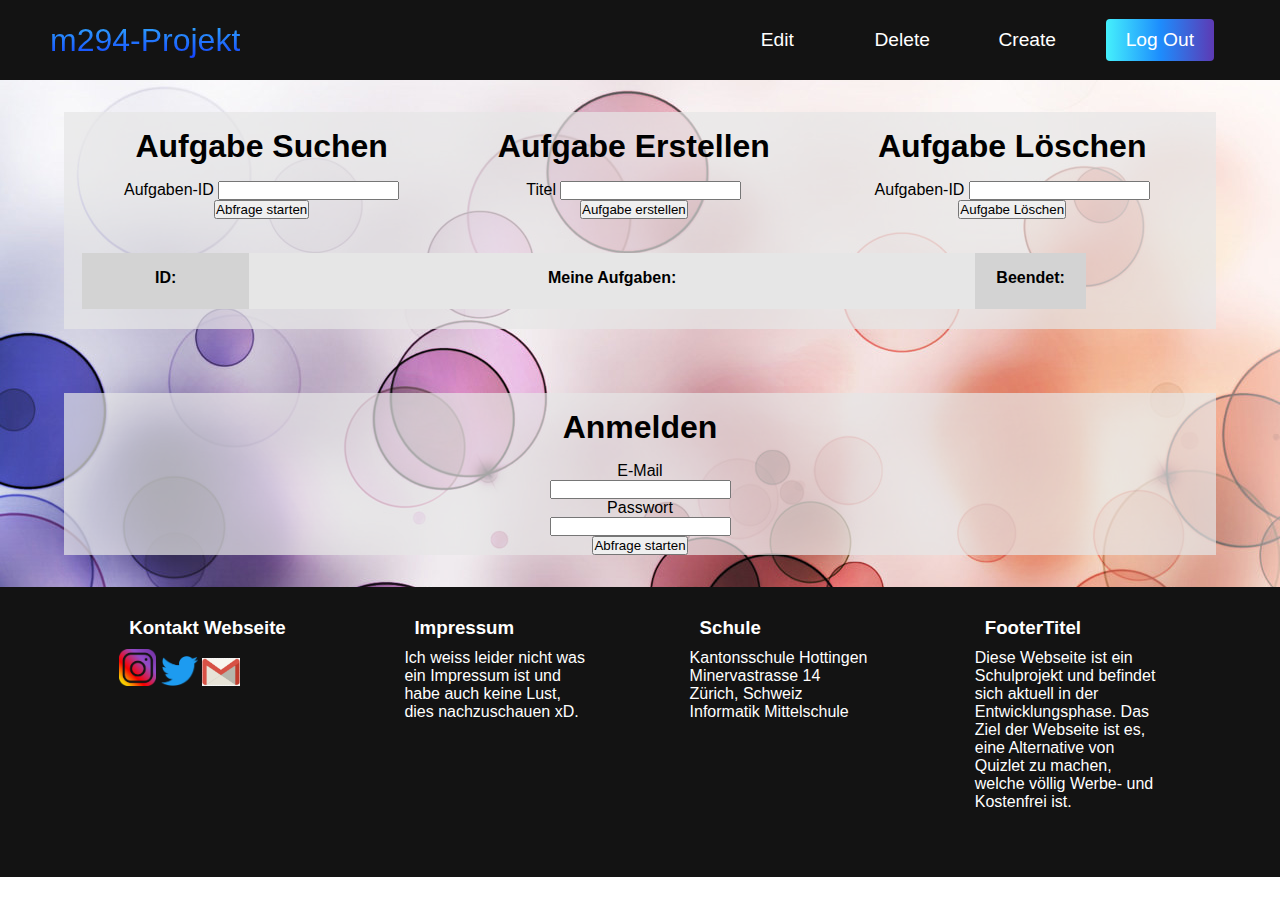
<file: index.html>
<!DOCTYPE html>
<html lang="en">
<head>
    <meta charset="UTF-8">
    <meta http-equiv="X-UA-Compatible" content="IE=edge">
    <meta name="viewport" content="width=device-width, initial-scale=1.0">
    <link rel="stylesheet" href="styles.css" />
    <script type="text/javascript" src="app-style.js"></script>
    <script type="text/javascript" src="index.js"></script>
    <title>Startseite</title>
</head>
<body>
    <header>
        <nav class="navbar">
            <div class="navbar__container">
                <a href="index.html" id="navbar__logo">m294-Projekt</a>
                <div class="navbar__toggle" id="mobile-menu">
                    <span class="bar"></span> <span class="bar"></span>
                    <span class="bar"></span>
                </div>
                <ul class="navbar__menu loggedIn">
                    <li class="navbar__item">
                        <a href="edit.html" class="navbar__links" id="edit-page">Edit</a>
                    </li>
                    
                    <li class="navbar__item">
                        <a href="delete.html" class="navbar__links" id="delete-page">Delete</a>
                    </li>

                    <li class="navbar__item">
                        <a href="create.html" class="navbar__links" id="create-page">Create</a>
                    </li>

                    <li class="navbar__btn">
                        <a href="logout.html" class="button" id="login">Log Out</a>
                    </li>
                </ul>
            </div>
        </nav>
    </header>
    <main id="background">
        <div id="maindiv" class="loggedIn">
            <div class="forms">
                <div>
                    <h1>Aufgabe Suchen</h1>
                    <form id="ToDoListForm">
                        <label for="identifierInput">Aufgaben-ID</label>
                        <input type="number" name="identifier" id="identifierInput" required />
                        <button type="submit">Abfrage starten</button>
                    </form>
                </div>
                <div>
                    <h1>Aufgabe Erstellen</h1>
                    <form id="createForm">
                        <label for="titleInput">Titel</label>
                        <input type="text" name="title" id="titleInput" />
                        <button type="submit">Aufgabe erstellen</button>
                    </form>
                </div>
                <div>
                    <h1>Aufgabe Löschen</h1>
                    <form id="deleteForm">
                        <label for="idInput">Aufgaben-ID</label>
                        <input type="number" name="identifier" id="idInput" />
                        <button type="submit">Aufgabe Löschen</button>
                    </form>
                </div>
            </div>
            <div id="tasks">
                <table>
                    <thead>
                        <td class="taskHolder">
                            <div class="taskDivId">
                                <p><b>ID:</b></p>
                            </div>
                            <div class="taskDivTitle">
                                <p><b>Meine Aufgaben:</b></p>
                            </div>
                            <div class="taskDivCompleted">
                                <p>
                                    <label for="taskCompletedCheckbox"><b>Beendet:</b></label>
                                </p>
                            </div>
                        </td>
                    </thead>
                    <tbody class="taskHolder">

                    </tbody>
                </table>
            </div>
        </div>
        <div id="logindiv">
            <h1>Anmelden</h1>
            <form id="loginForm">
                <label for="eMailInput">E-Mail</label>
                <input type="email" name="eMail" id="eMailInput" required />
                <label for="passwordInput">Passwort</label>
                <input type="password" name="password" id="passwordInput" required />
                <button type="submit">Abfrage starten</button>
            </form>
        </div>
    </main>

    <footer>
        <div>
            <h3>Kontakt Webseite</h3>
            <a href="https://www.instagram.com/" target="_blank"><img width="20%" src="pictures/instagram.png" alt="Bild"/></a>
            <a href="https://twitter.com/" target="_blank"><img width="20%" src="pictures/twitter.webp" alt="Bild"/></a>
            <a href="mailto:info.quizz@gmail.com" target="_blank"><img width="20%" src="pictures/gmail.jpg" alt="Bild"/></a>
        </div>
        <div>
            <h3>Impressum</h3>
            <p1>Ich weiss leider nicht was ein Impressum ist und habe auch keine Lust, dies nachzuschauen xD.</p1>
        </div>
        <div>
            <h3>Schule</h3>
            <p1>Kantonsschule Hottingen<br>Minervastrasse 14<br>Zürich, Schweiz<br>Informatik Mittelschule</p1>
        </div>
        <div>
            <h3>FooterTitel</h3>
            <p1>Diese Webseite ist ein Schulprojekt und befindet sich aktuell in der Entwicklungsphase. Das Ziel der Webseite ist es, eine Alternative von Quizlet zu machen, welche völlig Werbe- und Kostenfrei ist.</p1>
        </div>
    </footer>
</body>
</html>
</file>
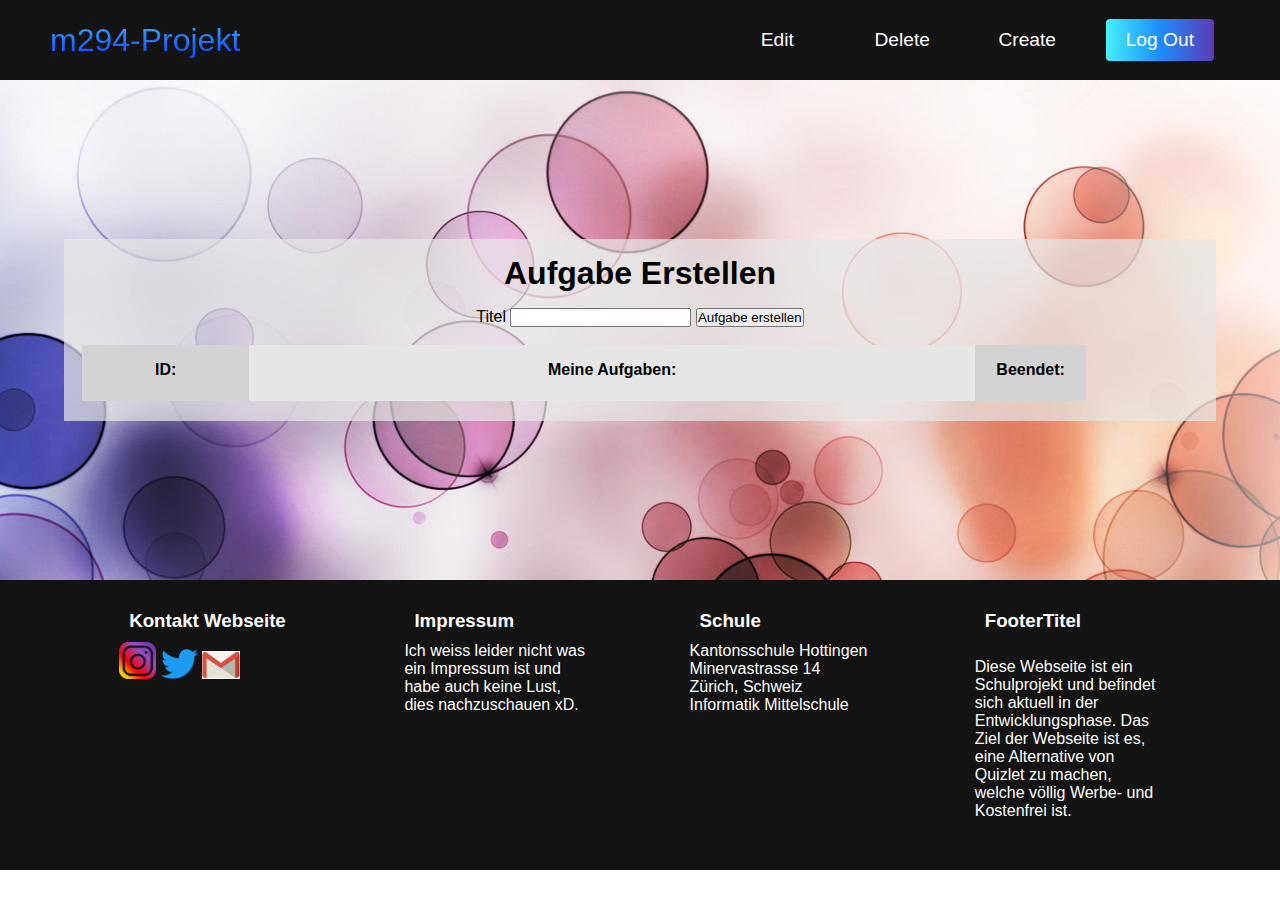
<file: create.html>
<!DOCTYPE html>
<html lang="en">
<head>
    <meta charset="UTF-8">
    <meta http-equiv="X-UA-Compatible" content="IE=edge">
    <meta name="viewport" content="width=device-width, initial-scale=1.0">
    <link rel="stylesheet" href="styles.css" />
    <script type="text/javascript" src="app-style.js"></script>
    <script type="text/javascript" src="create.js"></script>
    <title>Aufgabe Erstellen</title>
</head>
<body>
    <header>
        <nav class="navbar">
            <div class="navbar__container">
                <a href="index.html" id="navbar__logo">m294-Projekt</a>
                <div class="navbar__toggle" id="mobile-menu">
                    <span class="bar"></span> <span class="bar"></span>
                    <span class="bar"></span>
                </div>
                <ul class="navbar__menu">
                    <li class="navbar__item">
                        <a href="edit.html" class="navbar__links" id="edit-page">Edit</a>
                    </li>
                    
                    <li class="navbar__item">
                        <a href="delete.html" class="navbar__links" id="delete-page">Delete</a>
                    </li>

                    <li class="navbar__item">
                        <a href="create.html" class="navbar__links" id="create-page">Create</a>
                    </li>

                    <li class="navbar__btn">
                        <a href="logout.html" class="button" id="login">Log Out</a>
                    </li>
                </ul>
            </div>
        </nav>
    </header>

    <main id="background">
        <div id="maindiv">
            <h1>Aufgabe Erstellen</h1>
            <form id="createForm">
                <label for="titleInput">Titel</label>
                <input type="text" name="title" id="titleInput" />
                <button type="submit">Aufgabe erstellen</button>
            </form>
            <div id="tasks">
                <table>
                    <thead>
                        <td class="taskHolder">
                            <div class="taskDivId">
                                <p><b>ID:</b></p>
                            </div>
                            <div class="taskDivTitle">
                                <p><b>Meine Aufgaben:</b></p>
                            </div>
                            <div class="taskDivCompleted">
                                <p>
                                    <label for="taskCompletedCheckbox"><b>Beendet:</b></label>
                                </p>
                            </div>
                        </td>
                    </thead>
                    <tbody class="taskHolder">

                    </tbody>
                </table>
            </div>
        </div>
    </main>

    <footer>
        <div>
            <h3>Kontakt Webseite</h3>
            <a href="https://www.instagram.com/" target="_blank"><img width="20%" src="pictures/instagram.png" /></a>
            <a href="https://twitter.com/" target="_blank"><img width="20%" src="pictures/twitter.webp" /></a>
            <a href="mailto:info.quizz@gmail.com" target="_blank"><img width="20%" src="pictures/gmail.jpg" /></a>
        </div>
        <div>
            <h3>Impressum</h3>
            <p1>Ich weiss leider nicht was ein Impressum ist und habe auch keine Lust, dies nachzuschauen xD.</p1>
        </div>
        <div>
            <h3>Schule</h3>
            <p1>Kantonsschule Hottingen<br>Minervastrasse 14<br>Zürich, Schweiz<br>Informatik Mittelschule</p1>
        </div>
        <div>
            <h3>FooterTitel</h3>
            <p>Diese Webseite ist ein Schulprojekt und befindet sich aktuell in der Entwicklungsphase. Das Ziel der Webseite ist es, eine Alternative von Quizlet zu machen, welche völlig Werbe- und Kostenfrei ist.</p>
        </div>
    </footer>
</body>
</html>
</file>
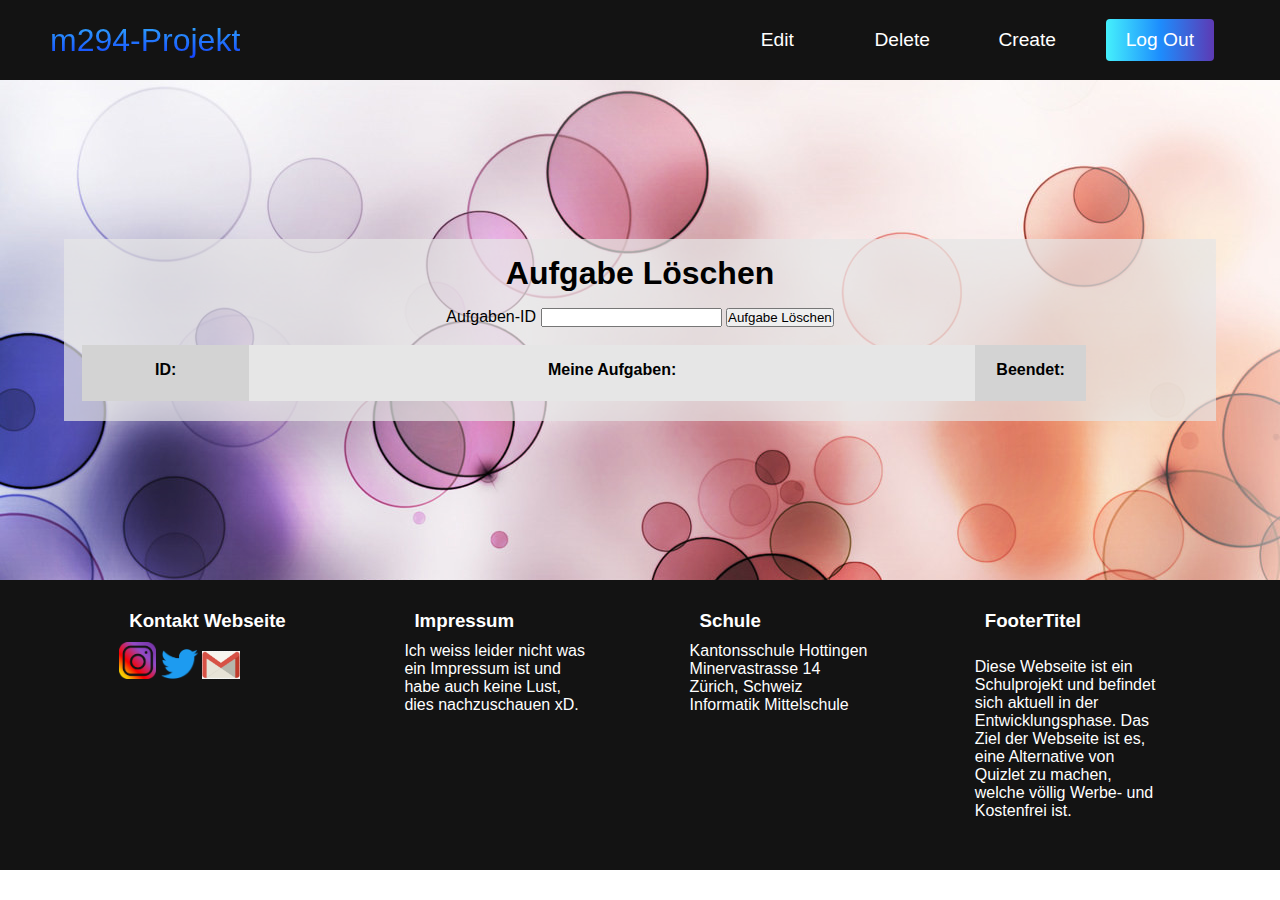
<file: delete.html>
<!DOCTYPE html>
<html lang="en">
<head>
    <meta charset="UTF-8">
    <meta http-equiv="X-UA-Compatible" content="IE=edge">
    <meta name="viewport" content="width=device-width, initial-scale=1.0">
    <link rel="stylesheet" href="styles.css" />
    <script type="text/javascript" src="app-style.js"></script>
    <script type="text/javascript" src="delete.js"></script>
    <title>Aufgabe Löschen</title>
</head>
<body>
    <header>
        <nav class="navbar">
            <div class="navbar__container">
                <a href="index.html" id="navbar__logo">m294-Projekt</a>
                <div class="navbar__toggle" id="mobile-menu">
                    <span class="bar"></span> <span class="bar"></span>
                    <span class="bar"></span>
                </div>
                <ul class="navbar__menu">
                    <li class="navbar__item">
                        <a href="edit.html" class="navbar__links" id="edit-page">Edit</a>
                    </li>
                    
                    <li class="navbar__item">
                        <a href="delete.html" class="navbar__links" id="delete-page">Delete</a>
                    </li>

                    <li class="navbar__item">
                        <a href="create.html" class="navbar__links" id="create-page">Create</a>
                    </li>

                    <li class="navbar__btn">
                        <a href="logout.html" class="button" id="login">Log Out</a>
                    </li>
                </ul>
            </div>
        </nav>
    </header>

    <main id="background">
        <div id="maindiv">
            <h1>Aufgabe Löschen</h1>
            <form id="deleteForm">
                <label for="idInput">Aufgaben-ID</label>
                <input type="number" name="identifier" id="idInput" />
                <button type="submit">Aufgabe Löschen</button>
            </form>
            <div id="tasks">
                <table>
                    <thead>
                        <td class="taskHolder">
                            <div class="taskDivId">
                                <p><b>ID:</b></p>
                            </div>
                            <div class="taskDivTitle">
                                <p><b>Meine Aufgaben:</b></p>
                            </div>
                            <div class="taskDivCompleted">
                                <p>
                                    <label for="taskCompletedCheckbox"><b>Beendet:</b></label>
                                </p>
                            </div>
                        </td>
                    </thead>
                    <tbody class="taskHolder">

                    </tbody>
                </table>
            </div>
        </div>
    </main>

    <footer>
        <div>
            <h3>Kontakt Webseite</h3>
            <a href="https://www.instagram.com/" target="_blank"><img width="20%" src="pictures/instagram.png" /></a>
            <a href="https://twitter.com/" target="_blank"><img width="20%" src="pictures/twitter.webp" /></a>
            <a href="mailto:info.quizz@gmail.com" target="_blank"><img width="20%" src="pictures/gmail.jpg" /></a>
        </div>
        <div>
            <h3>Impressum</h3>
            <p1>Ich weiss leider nicht was ein Impressum ist und habe auch keine Lust, dies nachzuschauen xD.</p1>
        </div>
        <div>
            <h3>Schule</h3>
            <p1>Kantonsschule Hottingen<br>Minervastrasse 14<br>Zürich, Schweiz<br>Informatik Mittelschule</p1>
        </div>
        <div>
            <h3>FooterTitel</h3>
            <p>Diese Webseite ist ein Schulprojekt und befindet sich aktuell in der Entwicklungsphase. Das Ziel der Webseite ist es, eine Alternative von Quizlet zu machen, welche völlig Werbe- und Kostenfrei ist.</p>
        </div>
    </footer>
</body>
</html>
</file>
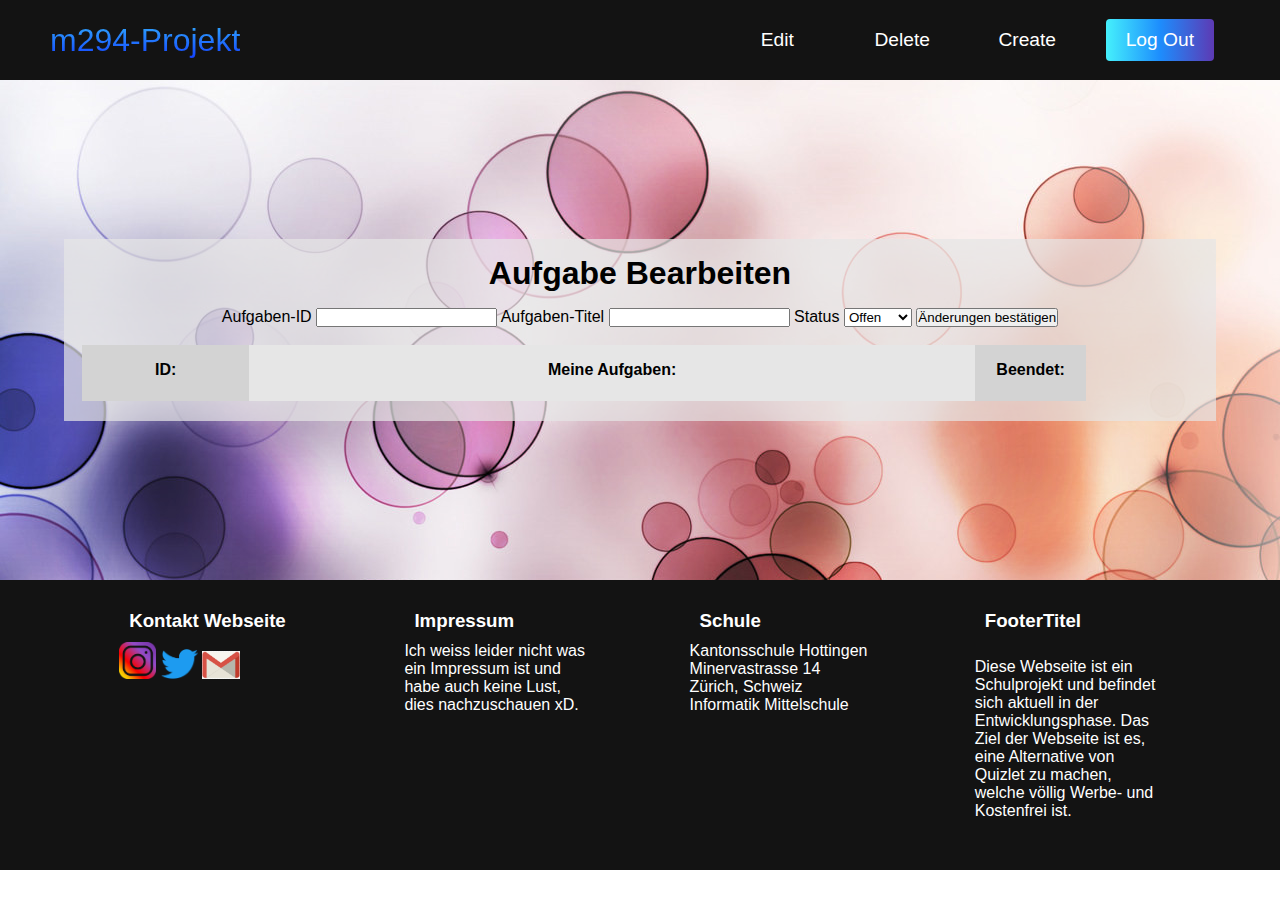
<file: edit.html>
<!DOCTYPE html>
<html lang="en">
<head>
    <meta charset="UTF-8">
    <meta http-equiv="X-UA-Compatible" content="IE=edge">
    <meta name="viewport" content="width=device-width, initial-scale=1.0">
    <link rel="stylesheet" href="styles.css" />
    <script type="text/javascript" src="app-style.js"></script>
    <script type="text/javascript" src="edit.js"></script>
    <title>Aufgabe Bearbeiten</title>
</head>
<body>
    <header>
        <nav class="navbar">
            <div class="navbar__container">
                <a href="index.html" id="navbar__logo">m294-Projekt</a>
                <div class="navbar__toggle" id="mobile-menu">
                    <span class="bar"></span> <span class="bar"></span>
                    <span class="bar"></span>
                </div>
                <ul class="navbar__menu">
                    <li class="navbar__item">
                        <a href="edit.html" class="navbar__links" id="edit-page">Edit</a>
                    </li>
                    
                    <li class="navbar__item">
                        <a href="delete.html" class="navbar__links" id="delete-page">Delete</a>
                    </li>

                    <li class="navbar__item">
                        <a href="create.html" class="navbar__links" id="create-page">Create</a>
                    </li>

                    <li class="navbar__btn">
                        <a href="logout.html" class="button" id="login">Log Out</a>
                    </li>
                </ul>
            </div>
        </nav>
    </header>

    <main id="background">
        <div id="maindiv">
            <h1>Aufgabe Bearbeiten</h1>
            <form id="editForm">
                <label for="idInput">Aufgaben-ID</label>
                <input type="number" name="identifier" id="idInput" />
                <label for="titleInput">Aufgaben-Titel</label>
                <input type="text" name="title" id="titleInput" />
                <label for="completedInput">Status</label>
                <select id="completed">
                    <option value="false">Offen</option>
                    <option value="true">Erledigt</option>
                </select>
                <button type="submit">Änderungen bestätigen</button>
            </form>
            <div id="tasks">
                <table>
                    <thead>
                        <td class="taskHolder">
                            <div class="taskDivId">
                                <p><b>ID:</b></p>
                            </div>
                            <div class="taskDivTitle">
                                <p><b>Meine Aufgaben:</b></p>
                            </div>
                            <div class="taskDivCompleted">
                                <p>
                                    <label for="taskCompletedCheckbox"><b>Beendet:</b></label>
                                </p>
                            </div>
                        </td>
                    </thead>
                    <tbody class="taskHolder">

                    </tbody>
                </table>
            </div>
        </div>
    </main>

    <footer>
        <div>
            <h3>Kontakt Webseite</h3>
            <a href="https://www.instagram.com/" target="_blank"><img width="20%" src="pictures/instagram.png" /></a>
            <a href="https://twitter.com/" target="_blank"><img width="20%" src="pictures/twitter.webp" /></a>
            <a href="mailto:info.quizz@gmail.com" target="_blank"><img width="20%" src="pictures/gmail.jpg" /></a>
        </div>
        <div>
            <h3>Impressum</h3>
            <p1>Ich weiss leider nicht was ein Impressum ist und habe auch keine Lust, dies nachzuschauen xD.</p1>
        </div>
        <div>
            <h3>Schule</h3>
            <p1>Kantonsschule Hottingen<br>Minervastrasse 14<br>Zürich, Schweiz<br>Informatik Mittelschule</p1>
        </div>
        <div>
            <h3>FooterTitel</h3>
            <p>Diese Webseite ist ein Schulprojekt und befindet sich aktuell in der Entwicklungsphase. Das Ziel der Webseite ist es, eine Alternative von Quizlet zu machen, welche völlig Werbe- und Kostenfrei ist.</p>
        </div>
    </footer>
</body>
</html>
</file>
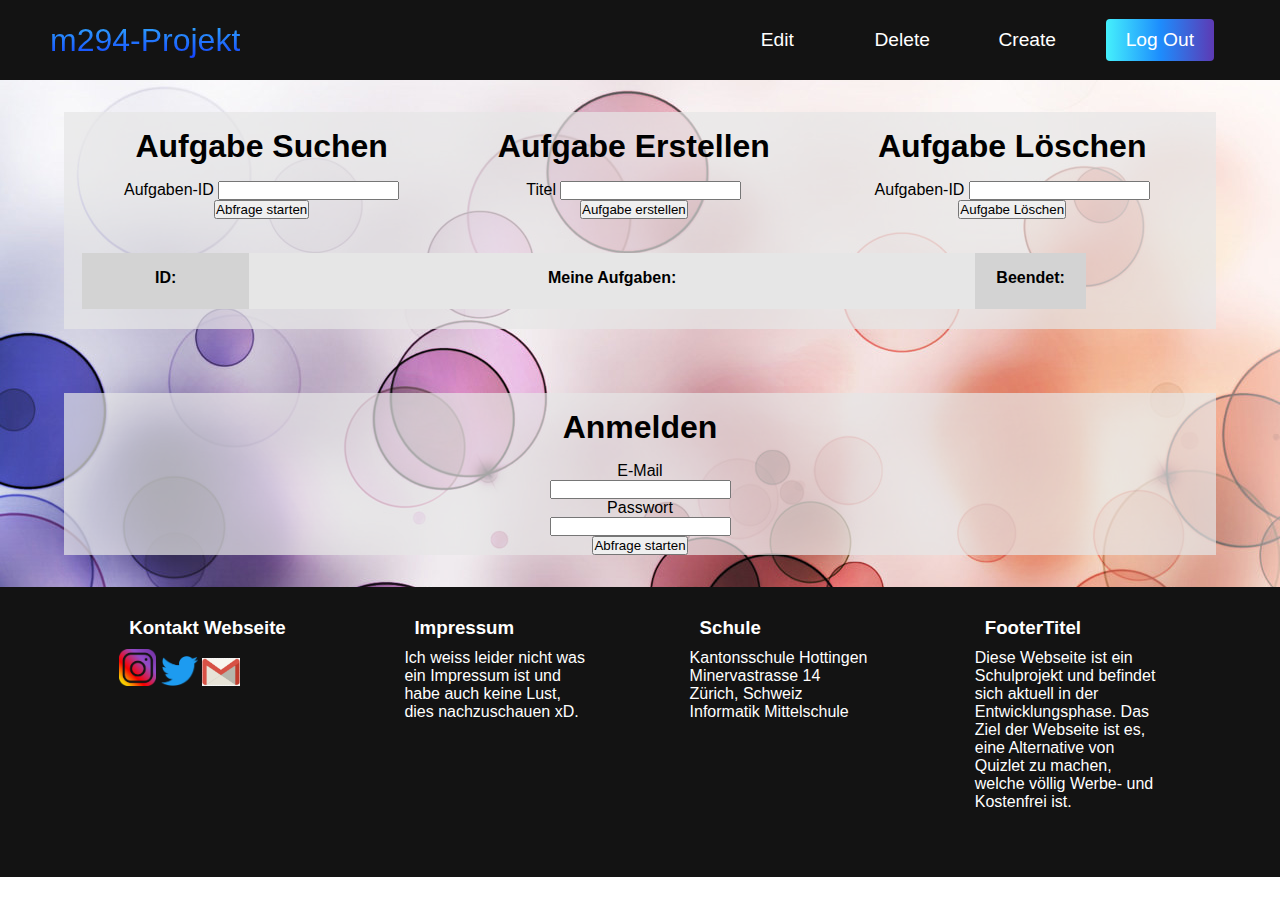
<file: logout.html>
<!DOCTYPE html>
<html lang="en">
<head>
    <meta charset="UTF-8">
    <meta http-equiv="X-UA-Compatible" content="IE=edge">
    <meta name="viewport" content="width=device-width, initial-scale=1.0">
    <title>Log Out</title>
    <script type="text/javascript" src="logout.js"></script>
</head>
<body>
    
</body>
</html>
</file>
<file: styles.css>
* {
    box-sizing: border-box;
    margin: 0;
    padding: 0;
    font-family: 'Kumbh Sans', sans-serif;
    scroll-behavior: smooth;
}

main {
    display: flex;
    flex-direction: column;
    justify-content: center;
    align-items: center;
    min-height: 500px;
    text-align: center;
}

footer {
    background-color: #131313;
    display: flex;
    align-items: top;
    justify-content: space-evenly;
    padding: 20px;
    color: #ffffff;
}

footer > div {
    width: 15%;
    min-height: 250px;
}

table {
    width: 100%;
}

tbody {
    display: flex;
    flex-direction: column;
}

p {
    height: 40px;
    margin-top: 1rem;
}

h1 {
    margin: 1rem;
}

h3 {
    color: #ffffff;
    padding: 10px;
}

.hidden {
    display: none;
}

.forms {
    display: flex;
    align-items: top;
    justify-content: space-evenly;
    width: 100%;
}

.taskHolder {
    display: flex;
    align-items: center;
    justify-content: left;
    height: auto;
}

.forms > div > form {
    align-self: baseline;
    margin: 1rem;
}

.tr {
    display: flex;
    flex-direction: row;
    align-items: center;
    justify-content: left;
    width: 100%;
    border-radius: 10px;
}

.taskDivId {
    width: 15%;
    background-color: lightgrey;
    display: flex;
    align-items: center;
    justify-content: center;
}

.taskDivTitle {
    width: 65%;
    background-color: #e6e6e6;
    display: flex;
    align-items: center;
    justify-content: center;
}

.taskDivCompleted {
    width: 10%;
    height: 100%;
    background-color: lightgrey;
}

.taskDivDelete {
    background-color: lightgrey;
}

#background {
    background-image: url("/pictures/bg.jpg");
    background-position: center;
    background-repeat: no-repeat;
    background-attachment: fixed;
}

#maindiv {
    width: 90%;
    margin: 2rem;
    opacity: 100%;
    background-color: #e6e6e6b6;
}

#logindiv {
    width: 90%;
    margin: 2rem;
    opacity: 100%;
    background-color: #e6e6e6b6;
}

#maindivLogin {
    width: 80%;
    margin: 2rem;
    display: flex;
    justify-content: center;
}

#tasks {
    margin: 1rem;
}

#loginForm {
    display: flex;
    flex-direction: column;
    justify-content: center;
    align-items: center;
}

.navbar {
    background: #131313;
    height: 80px;
    display: flex;
    justify-content: center;
    align-items: center;
    font-size: 1.2rem;
    position: sticky;
    top: 0;
    z-index: 999;
}

.navbar__container {
    display: flex;
    justify-content: space-between;
    height: 80px;
    z-index: 1;
    width: 100%;
    max-width: 1300px;
    margin: 0 auto;
    padding: 0 50px;
}

#navbar__logo {
    background-color: #77e2ff;
    background-image: linear-gradient(to top, #0000ff 0%, #45f0fc 100%);
    background-size: 100%;
    -webkit-background-clip: text;
    -moz-background-clip: text;
    -webkit-text-fill-color: transparent;
    -moz-text-fill-color: transparent;
    display: flex;
    align-items: center;
    cursor: pointer;
    text-decoration: none;
    font-size: 2rem;
}

.navbar__menu{
    display: flex;
    align-items: center;
    list-style: none;
}

.navbar__item {
    height: 80px;
}

.navbar__links {
    color: #ffffff;
    display: flex;
    align-items: center;
    justify-content: center;
    width: 125px;
    text-decoration: none;
    height: 100%;
    transition: all 0.8s ease;
}

.navbar__btn {
    display: flex;
    justify-content: center;
    align-items: center;
    padding: 0 1rem;
    width: 100%;
}

.button {
    display: flex;
    justify-content: center;
    align-items: center;
    text-decoration: none;
    padding: 10px 20px;
    height: 100%;
    width: 100%;
    border: none;
    outline: none;
    border-radius: 4px;
    background: #833ab4;
    background: -webkit-linear-gradient(to right, #45f0fc, #1d8dfd, #5d3ab4);
    background: linear-gradient(to right, #45f0fc, #1d8dfd, #5d3ab4);
    color: #ffffff;
    transition: all 0.3s ease;
}

.navbar__links:hover {
    color: aqua;
    transition: all 0.8s ease;
}

@media screen and (max-width: 960px) {
    footer {
        display: flex;
        flex-direction: column;
        align-items: center;
        padding: 1rem;
        margin: 0;
    }

    footer > div {
        height: auto;
        width: 80%;
        min-height: 0;
        padding: 1rem;
    }

    .navbar__container {
        display: flex;
        justify-content: space-between;
        height: 80px;
        z-index: 1;
        width: 100%;
        max-width: 1300px;
        padding: 0;
    }

    .navbar__menu {
        display: grid;
        grid-template-columns: auto;
        margin: 0;
        width: 100%;
        position: absolute;
        top: -1000px;
        opacity: 1;
        transition: all 0.5 ease;
        z-index: -1;
    }

    .navbar__menu.active {
        background: #131313;
        top: 100%;
        opacity: 1;
        transition: all 0.5 ease;
        z-index: 99;
        height: 60vh;
        font-size: 1.6rem;
    }

    #navbar__logo {
        padding-left: 25px;
    }

    .navbar__toggle .bar {
        width: 25px;
        height: 3px;
        margin: 5px auto;
        transition: all 0.3 ease-in-out;
        background: #ffffff;
    }

    .navbar__item {
        width: 100%;
    }

    .navbar__links {
        text-align: center;
        padding: 2rem;
        width: 100%;
        display: table;
    }

    .navbar__btn {
        padding-bottom: 2rem;
    }

    .button {
        display: flex;
        justify-content: center;
        align-items: center;
        width: 80%;
        height: 80px;
        margin: 0;
    }

    #mobile-menu {
        position: absolute;
        top: 20%;
        right: 5%;
        transform: translate(5%, 20%);
    }

    .navbar__toggle .bar {
        display: block;
        cursor: pointer;
    }

    #mobile-menu.is-active .bar:nth-child(2) {
        opacity: 0;
    }

    #mobile-menu.is-active .bar:nth-child(1) {
        transform: translateY(8px) rotate(45deg);
    }

    #mobile-menu.is-active .bar:nth-child(3) {
        transform: translateY(-8px) rotate(-45deg);
    }
}
</file>
